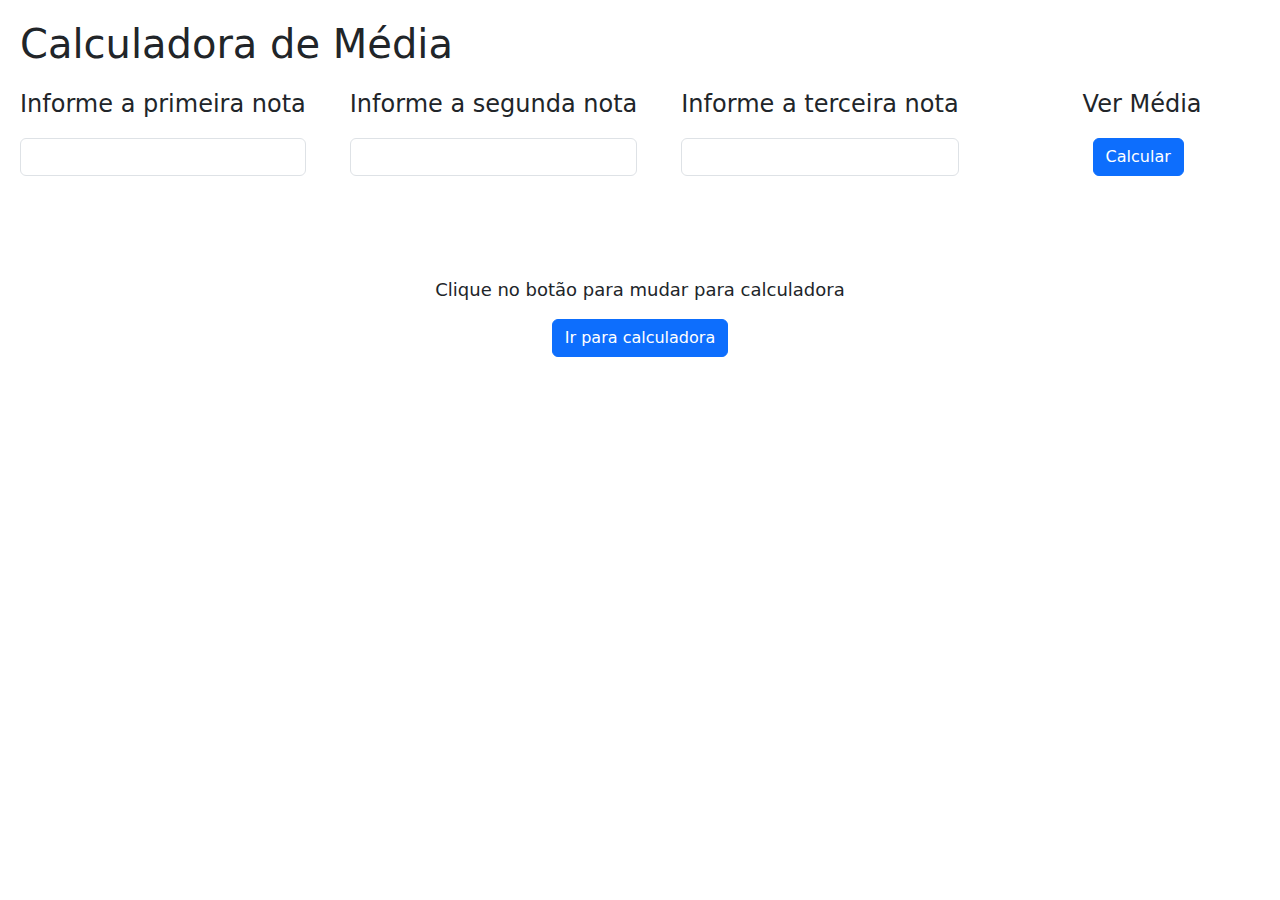
<file: index.html>
<!DOCTYPE html>
<html lang="en">
<head>
    <meta charset="UTF-8">
    <meta name="viewport" content="width=device-width, initial-scale=1.0">
    <link rel="stylesheet" href="style.css">
    <script src="text.js"></script>
    <link href="https://cdn.jsdelivr.net/npm/bootstrap@5.3.3/dist/css/bootstrap.min.css" rel="stylesheet" 
    integrity="sha384-QWTKZyjpPEjISv5WaRU9OFeRpok6YctnYmDr5pNlyT2bRjXh0JMhjY6hW+ALEwIH" crossorigin="anonymous">
    
    <title>Calculadora de Média</title>
</head>
<body>
    <h1 class="title justify-text-center">Calculadora de Média</h1>
    <div class="entrada row g-4 align-items-center">        
        <div class="n1 col-auto">
          <p>Informe a primeira nota</p>
          <input  id="nota1" class="form-control" value="" aria-describedby="passwordHelpInline" type="number">
          
        </div>
        <div class="n2 col-auto">
            <p>Informe a segunda nota</p>
            <input  id="nota2" class="form-control" aria-describedby="passwordHelpInline" type="number">
        </div>
        <div class="n3 col-auto">
            <p>Informe a terceira nota</p>
            <input id="nota3" class="form-control" aria-describedby="passwordHelpInline" type="number">
        </div>
        <div class="n4 col-auto">
            <p class="media">Ver Média</p>
            <button onclick="media()" type="submit" id="calcular" class=" calcular btn btn-primary col-auto">Calcular</button>
        </div>        
    </div>
    <div class="calculadora">   
        <p>Clique no botão para mudar para calculadora</p>
        <button onclick="mudar()" type="submit" id="calculadora" class="calculadora btn btn-primary">Ir para calculadora</button>
    </div > 
</body>
</html>
</file>
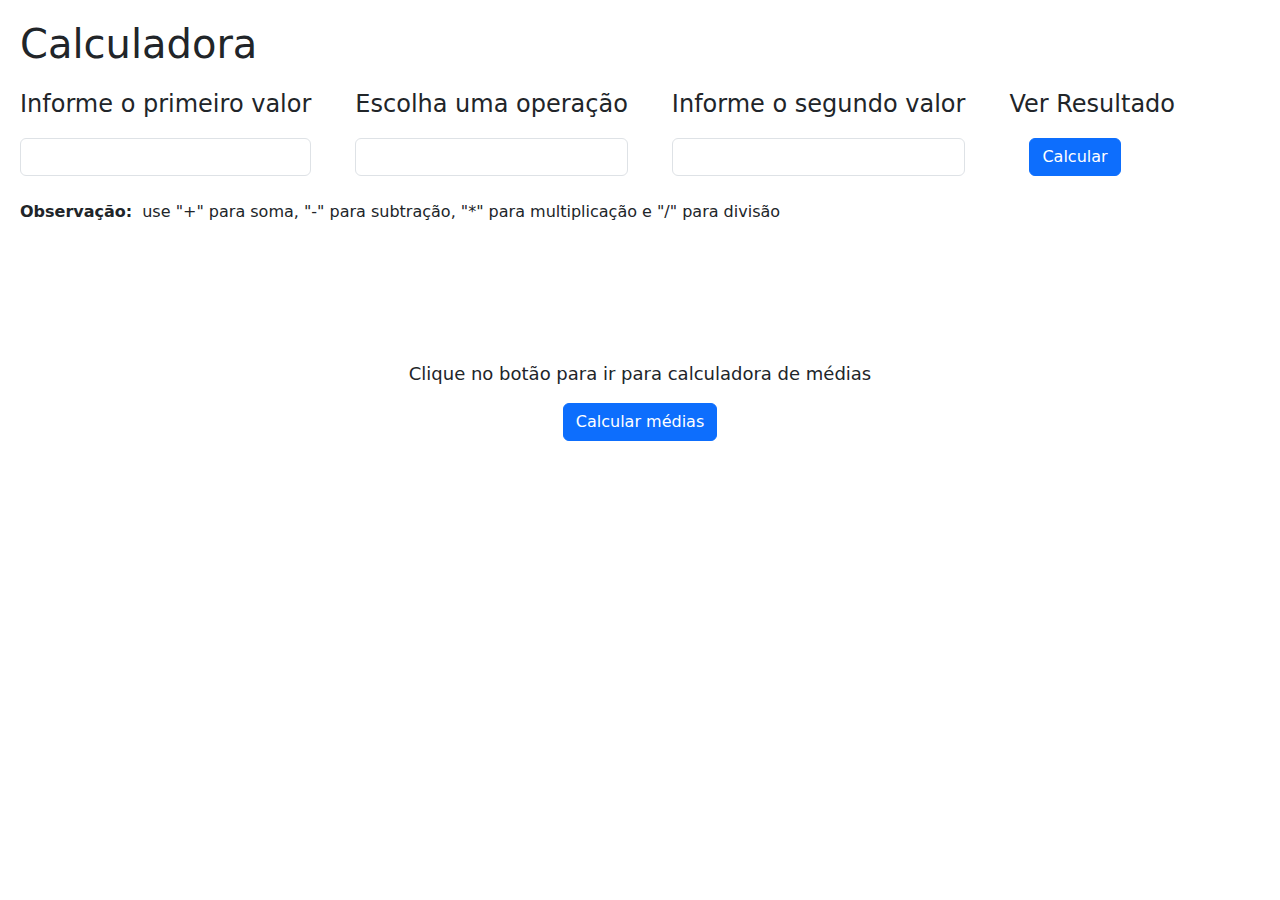
<file: index2.html>
<!DOCTYPE html>
<html lang="en">
<head>
    <meta charset="UTF-8">
    <meta name="viewport" content="width=device-width, initial-scale=1.0">
    <link rel="stylesheet" href="calculadora.css">
    <script src="text2.js"></script>
    <link href="https://cdn.jsdelivr.net/npm/bootstrap@5.3.3/dist/css/bootstrap.min.css" rel="stylesheet" 
    integrity="sha384-QWTKZyjpPEjISv5WaRU9OFeRpok6YctnYmDr5pNlyT2bRjXh0JMhjY6hW+ALEwIH" crossorigin="anonymous">
    <title>Calculadora</title>
</head>
<body>
    <h1 class="title">Calculadora</h1>
    <div class="entrada row g-4 align-items-center">    
        <div class="col-auto">
            <p>Informe o primeiro valor</p>
            <input  id="valor1" class="form-control" value="" aria-describedby="passwordHelpInline" type="number">
        </div>
        <div class="col-auto">         
            <p>Escolha uma operação</p>
            <input  id="operacao" class="form-control" value="" aria-describedby="passwordHelpInline" type="text">        
        </div>
        <div class="col-auto">
            <p>Informe o segundo valor</p>
            <input  id="valor2" class="form-control" value="" aria-describedby="passwordHelpInline" type="number">
        </div>
        <div class="n4 col-auto">
            <p class="media">Ver Resultado</p>
            <button onclick="conta()" type="submit" id="calcular" class=" calcular btn btn-primary col-auto">Calcular</button>
        </div>  
        <div class="obs">
            <strong>Observação: </strong>
            <p> use "+" para soma, "-" para subtração, "*" para multiplicação e "/" para divisão</p>   

        </div>
        
           
    </div>
    <div class="media">   
        <p>Clique no botão para ir para calculadora de médias</p>
        <button onclick="mudar()" type="submit" id="calculadora" class="calculadora btn btn-primary">Calcular médias</button>
    </div > 
</body>
</html>
</file>
<file: style.css>
.entrada{
    display: inline-flex;
    padding-top: 10px;
}
.title{
    margin-left: 20px ;
    margin-top: 20px;
}
.n1{
    margin-left: 20px;
}
.n2{
    margin-left: 20px;
}
.n3{
    margin-left: 20px;
}
p{   
    font-size: x-large;
}
.calcular{
    width: 20px;    
    margin-left: 110px;
}
.media{
    margin-left: 100px;
}
.title{
    justify-content: center;
}
.calculadora{
    text-align: center;   
}
.calculadora>p{
    margin-top: 100px;
    font-size: large;
}
</file>
<file: calculadora.css>
.entrada{
    padding-top: 10px;
}
.title{
    margin-left: 20px ;
    margin-top: 20px;
}
p{
    font-size: x-large;
}
.col-auto{
    margin-left: 20px;
}
.media{
    text-align: center;   
}
.media>p{
    margin-top: 120px;
    font-size: large;
}
.obs{
    font-size: medium;
    display: inline-flex;
    margin-left: 20px ;
}
.obs>p{
    font-size: medium;
    margin-left: 10px;
}
</file>
